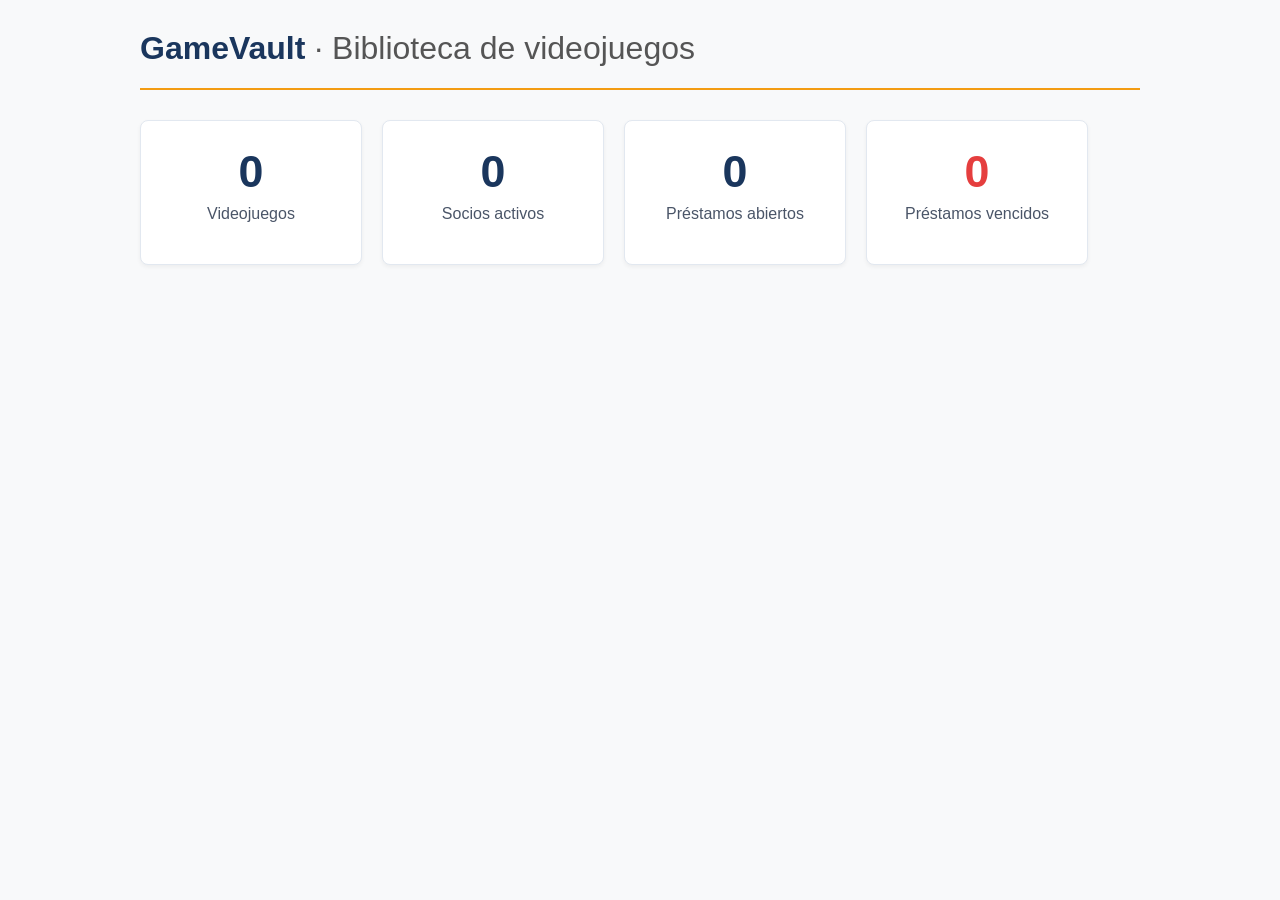
<file: src/main/resources/templates/index.html>
<!DOCTYPE html>
<html xmlns:th="http://www.thymeleaf.org">
<head>
    <meta charset="UTF-8">
    <title>GameVault - Biblioteca de videojuegos</title>
    <link rel="stylesheet" th:href="@{/css/tablas.css}">
    <style>
        /* barra azul de arriba */
        body {
            margin: 0;
            font-family: Arial, sans-serif;
            background-color: #f8f9fa;
        }
        .barra-navegacion {
            background-color: #1a365d;
            padding: 12px 20px;
            display: flex;
            gap: 25px;
            align-items: center;
            box-shadow: 0 2px 4px rgba(0,0,0,0.1);
        }
        .barra-navegacion a {
            color: white;
            text-decoration: none;
            font-size: 1rem;
            font-weight: 500;
        }
        .barra-navegacion a:hover {
            text-decoration: underline;
        }
        .contenido-principal {
            max-width: 1000px;
            margin: 30px auto;
            padding: 0 20px;
        }
    </style>
</head>
<body>

<div th:replace="~{fragments :: menu}"></div>

<div class="contenido-principal">
    <h1 style="color: #1a365d; margin-top: 10px;">
        GameVault <span style="font-weight: normal; color: #555;">· Biblioteca de videojuegos</span>
    </h1>
    <hr style="border: none; border-top: 2px solid #f39c12; margin-bottom: 30px;">

    <!-- Cuadro de mando con las 4 tarjetas de contadores -->
    <div style="display: flex; gap: 20px; flex-wrap: wrap; justify-content: flex-start;">

        <!-- Videojuegos -->
        <div style="background: white; border: 1px solid #e2e8f0; border-radius: 8px; padding: 25px 20px; text-align: center; width: 180px; box-shadow: 0 2px 4px rgba(0,0,0,0.05);">
            <h2 style="font-size: 2.8rem; color: #1a365d; margin: 0; font-weight: bold;" th:text="${totalVideojuegos}">0</h2>
            <p style="color: #4a5568; margin-top: 8px; font-weight: 500;">Videojuegos</p>
        </div>

        <!-- Socios activos -->
        <div style="background: white; border: 1px solid #e2e8f0; border-radius: 8px; padding: 25px 20px; text-align: center; width: 180px; box-shadow: 0 2px 4px rgba(0,0,0,0.05);">
            <h2 style="font-size: 2.8rem; color: #1a365d; margin: 0; font-weight: bold;" th:text="${totalSociosActivos}">0</h2>
            <p style="color: #4a5568; margin-top: 8px; font-weight: 500;">Socios activos</p>
        </div>

        <!-- Préstamos abiertos -->
        <div style="background: white; border: 1px solid #e2e8f0; border-radius: 8px; padding: 25px 20px; text-align: center; width: 180px; box-shadow: 0 2px 4px rgba(0,0,0,0.05);">
            <h2 style="font-size: 2.8rem; color: #1a365d; margin: 0; font-weight: bold;" th:text="${totalPrestamosAbiertos}">0</h2>
            <p style="color: #4a5568; margin-top: 8px; font-weight: 500;">Préstamos abiertos</p>
        </div>

        <!-- Préstamos vencidos -->
        <div style="background: white; border: 1px solid #e2e8f0; border-radius: 8px; padding: 25px 20px; text-align: center; width: 180px; box-shadow: 0 2px 4px rgba(0,0,0,0.05);">
            <h2 style="font-size: 2.8rem; color: #e53e3e; margin: 0; font-weight: bold;" th:text="${totalPrestamosVencidos}">0</h2>
            <p style="color: #4a5568; margin-top: 8px; font-weight: 500;">Préstamos vencidos</p>
        </div>

    </div>
</div>

</body>
</html>
</file>
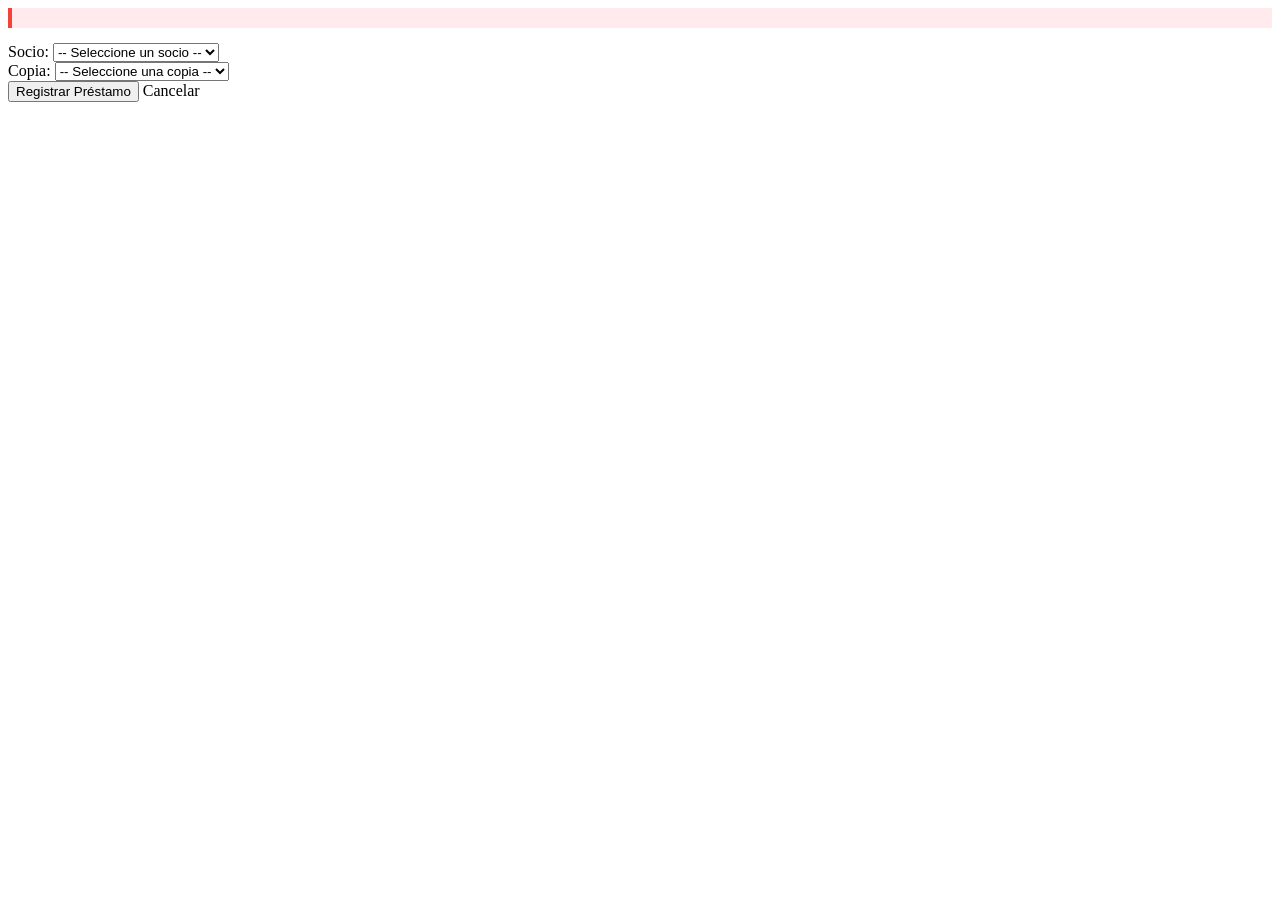
<file: src/main/resources/templates/prestamos/formulario.html>
<!DOCTYPE html>
<html xmlns:th="http://www.thymeleaf.org">
<head>
    <meta charset="UTF-8">
    <title>Nuevo Préstamo - GameVault</title>
    <link rel="stylesheet" th:href="@{/css/index.css}">
    <link rel="stylesheet" th:href="@{/css/tablas.css}">
    <link rel="stylesheet" th:href="@{/css/formularios.css}">
    <style>
        .mensaje-error { background: #ffebee; border-left: 4px solid #f44336; padding: 10px 15px; margin-bottom: 15px; }
    </style>
</head>
<body>
<div th:replace="~{fragments :: menu}"></div>
<div class="container">
    <div th:replace="~{fragments :: cabecera('Registrar Nuevo Préstamo')}"></div>

    <div th:if="${error}" class="mensaje-error" th:text="${error}"></div>

    <form th:action="@{/prestamos/registrar}" method="post" class="form">

        <div class="form-group">
            <label for="idSocio">Socio:</label>
            <select id="idSocio" name="idSocio" class="form-control" required>
                <option value="">-- Seleccione un socio --</option>
                <option th:each="socio : ${socios}"
                        th:value="${socio.id}"
                        th:text="${socio.nombre + ' ' + socio.apellidos}">
                </option>
            </select>
        </div>

        <div class="form-group">
            <label for="idCopia">Copia:</label>
            <select id="idCopia" name="idCopia" class="form-control" required>
                <option value="">-- Seleccione una copia --</option>
                <option th:each="copia : ${copias}"
                        th:value="${copia.id}"
                        th:text="${copia.titulo + ' (' + copia.plataforma + ') - ' + copia.codigoInventario}">
                </option>
            </select>
        </div>

        <div class="form-actions">
            <button type="submit" class="btn btn-success">Registrar Préstamo</button>
            <a th:href="@{/prestamos}" class="btn btn-secondary">Cancelar</a>
        </div>
    </form>
</div>
</body>
</html>
</file>
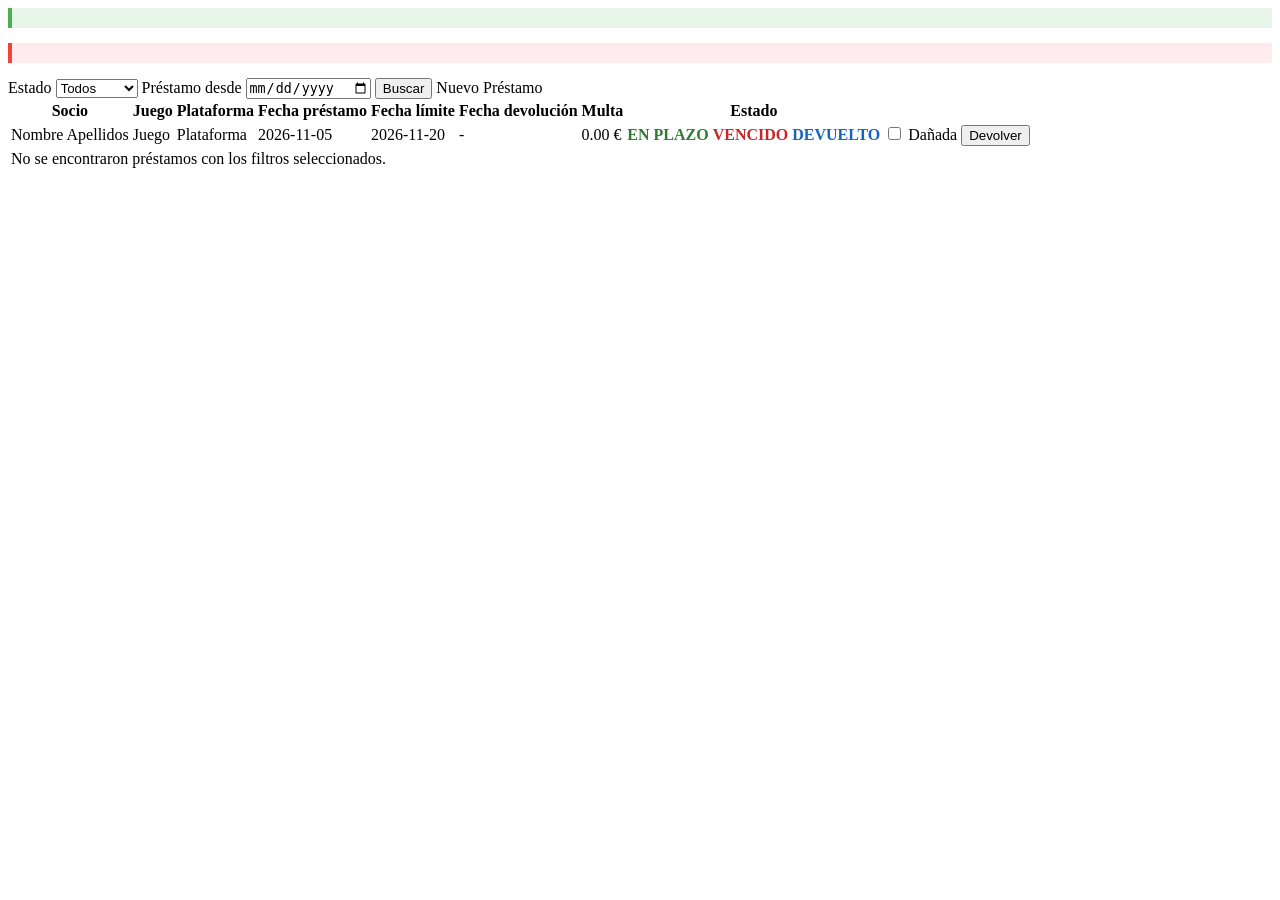
<file: src/main/resources/templates/prestamos/lista.html>
<!DOCTYPE html>
<html xmlns:th="http://www.thymeleaf.org">
<head>
    <meta charset="UTF-8">
    <title>Listado de Préstamos - GameVault</title>
    <link rel="stylesheet" th:href="@{/css/index.css}">
    <link rel="stylesheet" th:href="@{/css/tablas.css}">
    <link rel="stylesheet" th:href="@{/css/formularios.css}">
    <style>
        .estado-enplazo { color: #2e7d32; font-weight: bold; }
        .estado-vencido { color: #c62828; font-weight: bold; }
        .estado-devuelto { color: #1565c0; font-weight: bold; }
        .mensaje-exito { background: #e8f5e9; border-left: 4px solid #4caf50; padding: 10px 15px; margin-bottom: 15px; }
        .mensaje-error { background: #ffebee; border-left: 4px solid #f44336; padding: 10px 15px; margin-bottom: 15px; }
    </style>
</head>
<body>
<div th:replace="~{fragments :: menu}"></div>
<div class="container">
    <div th:replace="~{fragments :: cabecera('Listado de Préstamos')}"></div>

    <div th:if="${mensajeExito}" class="mensaje-exito" th:text="${mensajeExito}"></div>
    <div th:if="${error}" class="mensaje-error" th:text="${error}"></div>

    <!-- Filtros: estado y fecha de préstamo  -->
    <form th:action="@{/prestamos}" method="get" class="form-busqueda">
        <label for="estado">Estado</label>
        <select id="estado" name="estado">
            <option value="">Todos</option>
            <option value="enplazo" th:selected="${estadoFiltro == 'enplazo'}">En plazo</option>
            <option value="vencidos" th:selected="${estadoFiltro == 'vencidos'}">Vencidos</option>
            <option value="devueltos" th:selected="${estadoFiltro == 'devueltos'}">Devueltos</option>
        </select>

        <label for="fechaDesde">Préstamo desde</label>
        <input type="date" id="fechaDesde" name="fechaDesde" th:value="${fechaDesdeFiltro}">

        <button type="submit" class="btn btn-primary">Buscar</button>
        <a th:href="@{/prestamos/nuevo}" class="btn btn-success">Nuevo Préstamo</a>
    </form>

    <table class="table">
        <thead>
        <tr>
            <th>Socio</th>
            <th>Juego</th>
            <th>Plataforma</th>
            <th>Fecha préstamo</th>
            <th>Fecha límite</th>
            <th>Fecha devolución</th>
            <th>Multa</th>
            <th>Estado</th>
            <th></th>
        </tr>
        </thead>
        <tbody>
        <tr th:each="prestamo : ${prestamos}">
            <td th:text="${prestamo.nombreSocio}">Nombre Apellidos</td>
            <td th:text="${prestamo.tituloJuego}">Juego</td>
            <td th:text="${prestamo.plataforma}">Plataforma</td>
            <td th:text="${prestamo.fechaPrestamo}">2026-11-05</td>
            <td th:text="${prestamo.fechaLimite}">2026-11-20</td>
            <td th:text="${prestamo.fechaDevolucion != null ? prestamo.fechaDevolucion : '-'}">-</td>
            <td th:text="${prestamo.multa != null ? prestamo.multa + ' €' : '0.00 €'}">0.00 €</td>
            <td>
                <span th:if="${prestamo.estado == 'EN PLAZO'}" class="estado-enplazo">EN PLAZO</span>
                <span th:if="${prestamo.estado == 'VENCIDO'}" class="estado-vencido">
                    VENCIDO <small th:text="'(' + ${prestamo.diasRetraso} + ' días)'"></small>
                </span>
                <span th:if="${prestamo.estado == 'DEVUELTO'}" class="estado-devuelto">DEVUELTO</span>
            </td>
            <td>
                <form th:if="${prestamo.fechaDevolucion == null}"
                      th:action="@{/prestamos/{id}/devolver(id=${prestamo.id})}" method="post">
                    <label>
                        <input type="checkbox" name="copiaDanada" value="true"> Dañada
                    </label>
                    <button type="submit" class="btn btn-warning">Devolver</button>
                </form>
            </td>
        </tr>
        <tr th:if="${#lists.isEmpty(prestamos)}">
            <td colspan="9" class="vacio">No se encontraron préstamos con los filtros seleccionados.</td>
        </tr>
        </tbody>
    </table>
</div>
</body>
</html>
</file>
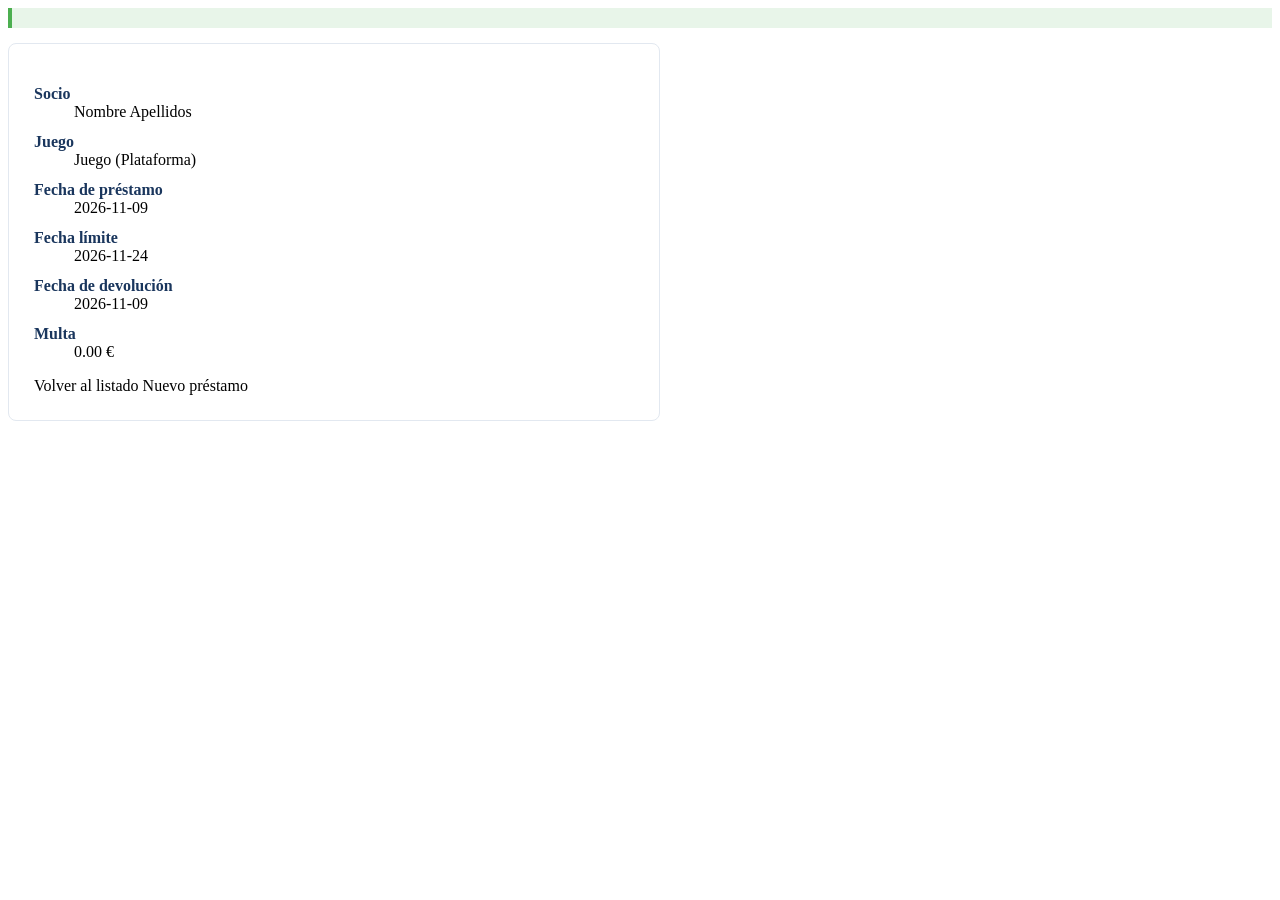
<file: src/main/resources/templates/prestamos/resumen.html>
<!DOCTYPE html>
<html xmlns:th="http://www.thymeleaf.org">
<head>
    <meta charset="UTF-8">
    <title>Resumen del Préstamo - GameVault</title>
    <link rel="stylesheet" th:href="@{/css/index.css}">
    <link rel="stylesheet" th:href="@{/css/tablas.css}">
    <link rel="stylesheet" th:href="@{/css/formularios.css}">
    <style>
        .mensaje-exito { background: #e8f5e9; border-left: 4px solid #4caf50; padding: 10px 15px; margin-bottom: 15px; }
        .resumen { background: white; border: 1px solid #e2e8f0; border-radius: 8px; padding: 25px; max-width: 600px; }
        .resumen dt { font-weight: bold; color: #1a365d; }
        .resumen dd { margin-bottom: 12px; }
    </style>
</head>
<body>
<div th:replace="~{fragments :: menu}"></div>
<div class="container">
    <div th:replace="~{fragments :: cabecera('Resumen del Préstamo')}"></div>

    <div th:if="${mensajeExito}" class="mensaje-exito" th:text="${mensajeExito}"></div>

    <div class="resumen" th:if="${prestamo != null}">
        <dl>
            <dt>Socio</dt>
            <dd th:text="${prestamo.nombreSocio}">Nombre Apellidos</dd>

            <dt>Juego</dt>
            <dd th:text="${prestamo.tituloJuego + ' (' + prestamo.plataforma + ')'}">Juego (Plataforma)</dd>

            <dt>Fecha de préstamo</dt>
            <dd th:text="${prestamo.fechaPrestamo}">2026-11-09</dd>

            <dt>Fecha límite</dt>
            <dd th:text="${prestamo.fechaLimite}">2026-11-24</dd>

            <dt th:if="${prestamo.fechaDevolucion != null}">Fecha de devolución</dt>
            <dd th:if="${prestamo.fechaDevolucion != null}" th:text="${prestamo.fechaDevolucion}">2026-11-09</dd>

            <dt>Multa</dt>
            <dd th:text="${prestamo.multa != null ? prestamo.multa + ' €' : '0.00 €'}">0.00 €</dd>
        </dl>

        <a th:href="@{/prestamos}" class="btn btn-primary">Volver al listado</a>
        <a th:href="@{/prestamos/nuevo}" class="btn btn-secondary">Nuevo préstamo</a>
    </div>
</div>
</body>
</html>
</file>
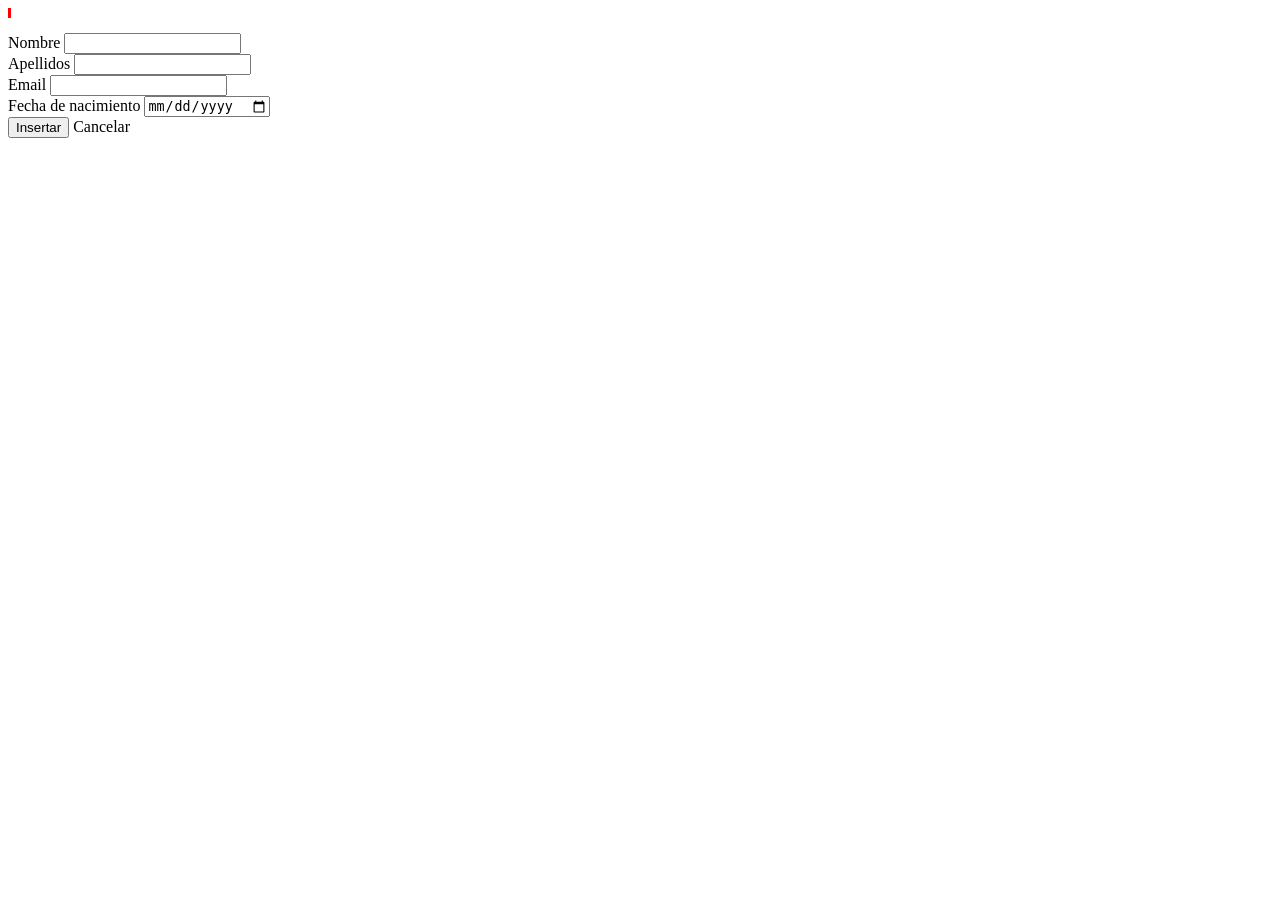
<file: src/main/resources/templates/socios/formulario.html>
<!DOCTYPE html>
<html xmlns:th="http://www.thymeleaf.org">
<head>
    <meta charset="UTF-8">
    <title>Insertar socio - GameVault</title>
    <link rel="stylesheet" th:href="@{/css/index.css}">
    <link rel="stylesheet" th:href="@{/css/tablas.css}">
    <link rel="stylesheet" th:href="@{/css/formularios.css}">
</head>
<body>
<div th:replace="~{fragments :: menu}"></div>
<div class="container">
    <div th:replace="~{fragments :: cabecera('Nuevo socio')}"></div>

    <div th:if="${mensajeExito}" class="mensaje-exito" th:text="${mensajeExito}"></div>
    <div th:if="${error}" class="alert alert-danger" th:text="${error}" style="color: red; border-left: 3px solid red; padding: 5px; margin-bottom: 15px;"></div>

    <form th:action="@{/socios/guardar}" th:object="${socio}" method="post" class="form">

        <div class="form-group">
            <label for="nombre">Nombre</label>
            <input type="text" id="nombre" th:field="*{nombre}" class="form-control" required>
        </div>

        <div class="form-group">
            <label for="apellidos">Apellidos</label>
            <input type="text" id="apellidos" th:field="*{apellidos}" class="form-control" required>
        </div>

        <div class="form-group">
            <label for="email">Email</label>
            <input type="email" id="email" th:field="*{email}" class="form-control" required>
        </div>

        <div class="form-group">
            <label for="fechaNacimiento">Fecha de nacimiento</label>
            <input type="date" id="fechaNacimiento" th:field="*{fechaNacimiento}" class="form-control" required>
        </div>

        <div class="form-actions">
            <button type="submit" class="btn btn-primary">Insertar</button>
            <a th:href="@{/socios}" class="btn btn-secondary">Cancelar</a>
        </div>
    </form>
</div>
</body>
</html>
</file>
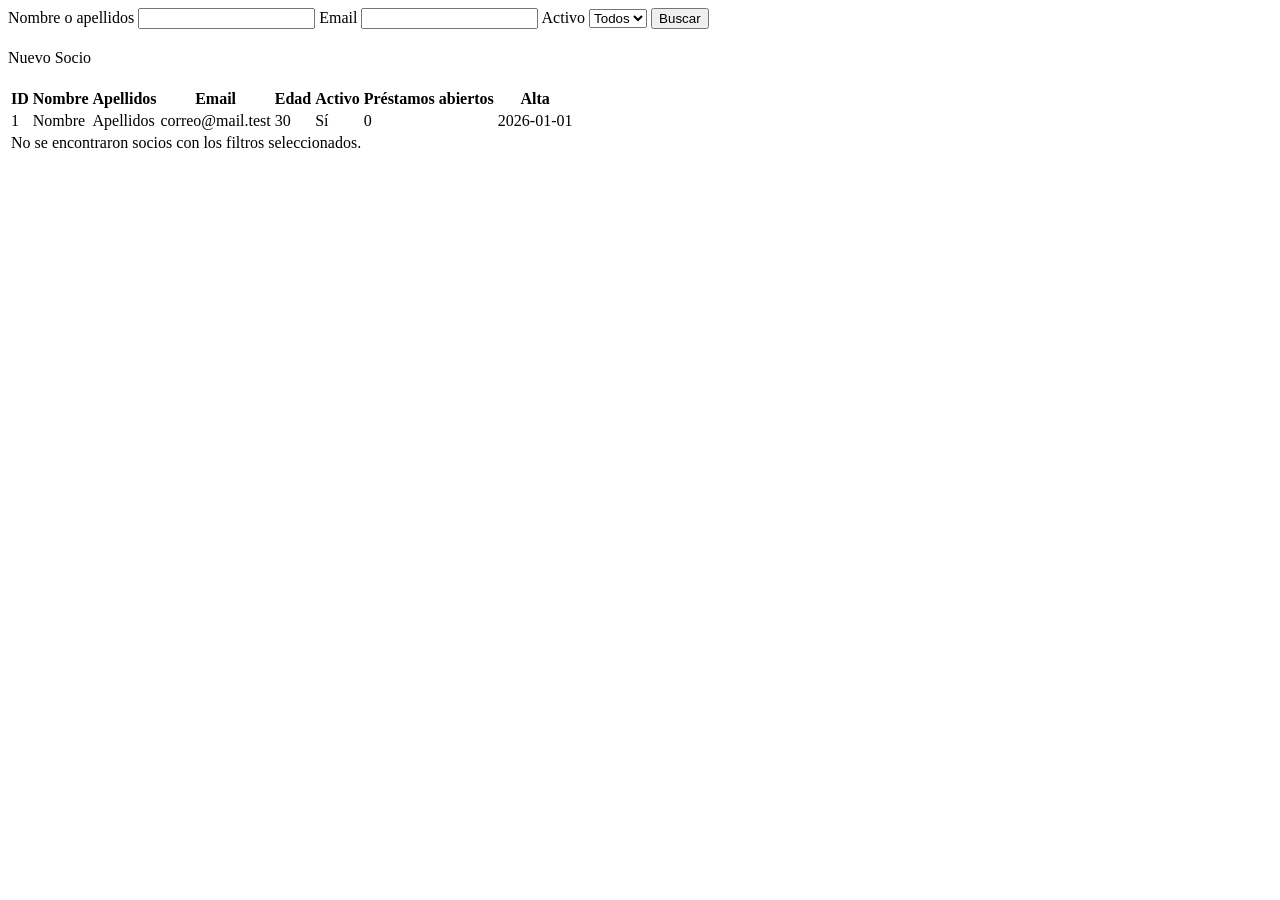
<file: src/main/resources/templates/socios/lista.html>
<!DOCTYPE html>
<html xmlns:th="http://www.thymeleaf.org">
<head>
    <meta charset="UTF-8">
    <title>Listado de socios - GameVault</title>
    <link rel="stylesheet" th:href="@{/css/index.css}">
    <link rel="stylesheet" th:href="@{/css/tablas.css}">
    <link rel="stylesheet" th:href="@{/css/formularios.css}">
</head>
<body>
<div th:replace="~{fragments :: menu}"></div>
<div class="container">

    <div th:replace="~{fragments :: cabecera('Listado de socios')}"></div>

    <!-- Formulario de Búsqueda / Filtros (RF-03) -->
    <form th:action="@{/socios}" method="get" class="form-busqueda">
        <label for="nombre">Nombre o apellidos</label>
        <input type="text" id="nombre" name="nombre" th:value="${param.nombre}">

        <label for="email">Email</label>
        <input type="text" id="email" name="email" th:value="${param.email}">

        <label for="activo">Activo</label>
        <select id="activo" name="activo">
            <option value="">Todos</option>
            <option value="1" th:selected="${param.activo == '1'}">Sí</option>
            <option value="0" th:selected="${param.activo == '0'}">No</option>
        </select>

        <button type="submit" class="btn btn-primary">Buscar</button>
    </form>

    <div class="acciones" style="margin-top: 20px;">
        <a th:href="@{/socios/nuevo}" class="btn btn-success">Nuevo Socio</a>
    </div>

    <!-- Tabla de Resultados  -->
    <table class="table" style="margin-top: 20px;">
        <thead>
        <tr>
            <th>ID</th>
            <th>Nombre</th>
            <th>Apellidos</th>
            <th>Email</th>
            <th>Edad</th>
            <th>Activo</th>
            <th>Préstamos abiertos</th>
            <th>Alta</th>
        </tr>
        </thead>
        <tbody>
        <tr th:each="socio : ${socios}">
            <td th:text="${socio.id}">1</td>
            <td th:text="${socio.nombre}">Nombre</td>
            <td th:text="${socio.apellidos}">Apellidos</td>
            <td th:text="${socio.email}">correo@mail.test</td>
            <td th:text="${socio.edad}">30</td>
            <td th:text="${socio.activo ? 'Sí' : 'No'}">Sí</td>
            <td th:text="${socio.prestamosAbiertos}">0</td>
            <td th:text="${socio.fechaAlta}">2026-01-01</td>
        </tr>
        <tr th:if="${#lists.isEmpty(socios)}">
            <td colspan="8" class="vacio">No se encontraron socios con los filtros seleccionados.</td>
        </tr>
        </tbody>
    </table>
</div>
</body>
</html>
</file>
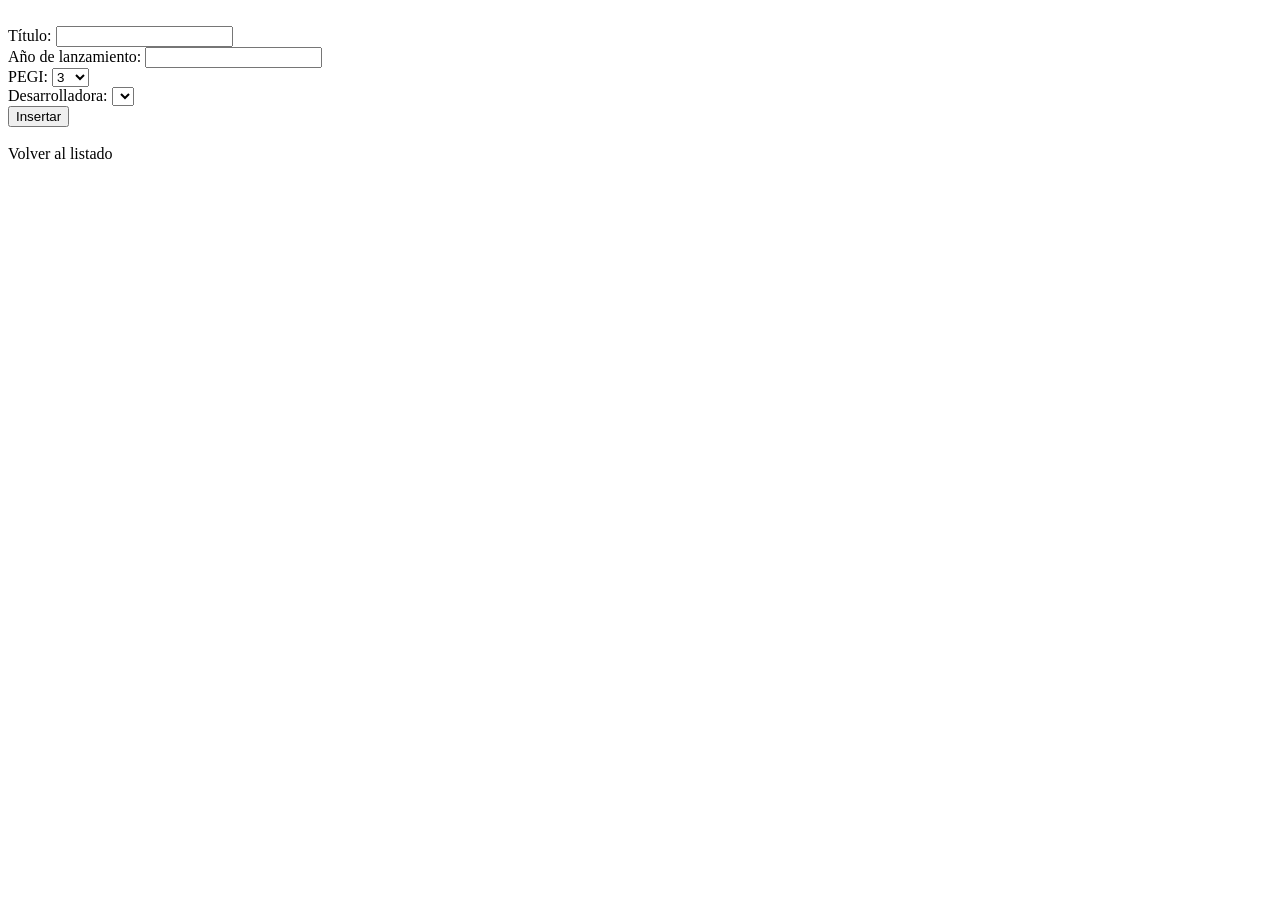
<file: src/main/resources/templates/videojuegos/insertar.html>
<!DOCTYPE html>
    <html xmlns:th="http://www.thymeleaf.org">
<head>
    <meta charset="UTF-8">
    <title>Insertar Videojuego - GameVault</title>
    <!-- ESTILOS -->

    <link rel="stylesheet" th:href="@{/css/index.css}">
    <link rel="stylesheet" th:href="@{/css/tablas.css}">
    <link rel="stylesheet" th:href="@{/css/formularios.css}">
</head>
<body>
<div th:replace="~{fragments :: menu}"></div>
<div class="container">
    <div th:replace="~{fragments :: cabecera('Insertar videojuego')}"></div>


    <div th:if="${mensajeExito}" class="mensaje-exito" th:text="${mensajeExito}"></div>
    <div th:if="${error}" class="mensaje-error" th:text="${error}"></div>

    <br>

    <!-- Formulario de Inserción -->
    <form action="#" th:action="@{/videojuegos/insertar}" method="post" class="form-insertar">
        <div class="campo">
            <label>Título:</label>
            <input type="text" name="titulo" required />
        </div>

        <div class="campo">
            <label>Año de lanzamiento:</label>
            <input type="number" name="anioLanzamiento" required />
        </div>

        <div class="campo">
            <label>PEGI:</label>
            <select name="pegi">
                <option value="3">3</option>
                <option value="7">7</option>
                <option value="12">12</option>
                <option value="16">16</option>
                <option value="18">18</option>
            </select>
        </div>

        <div class="campo">
            <label>Desarrolladora:</label>
            <select name="idDesarrolladora">
                <option th:each="dev : ${desarrolladoras}"
                        th:value="${dev.id}"
                        th:text="${dev.nombre}">
                </option>
            </select>
        </div>

        <button type="submit" class="btn">Insertar</button>
    </form>

    <br>
    <a th:href="@{/videojuegos}" class="btn-enlace">Volver al listado</a>
</div>
</body>
</html>
</file>
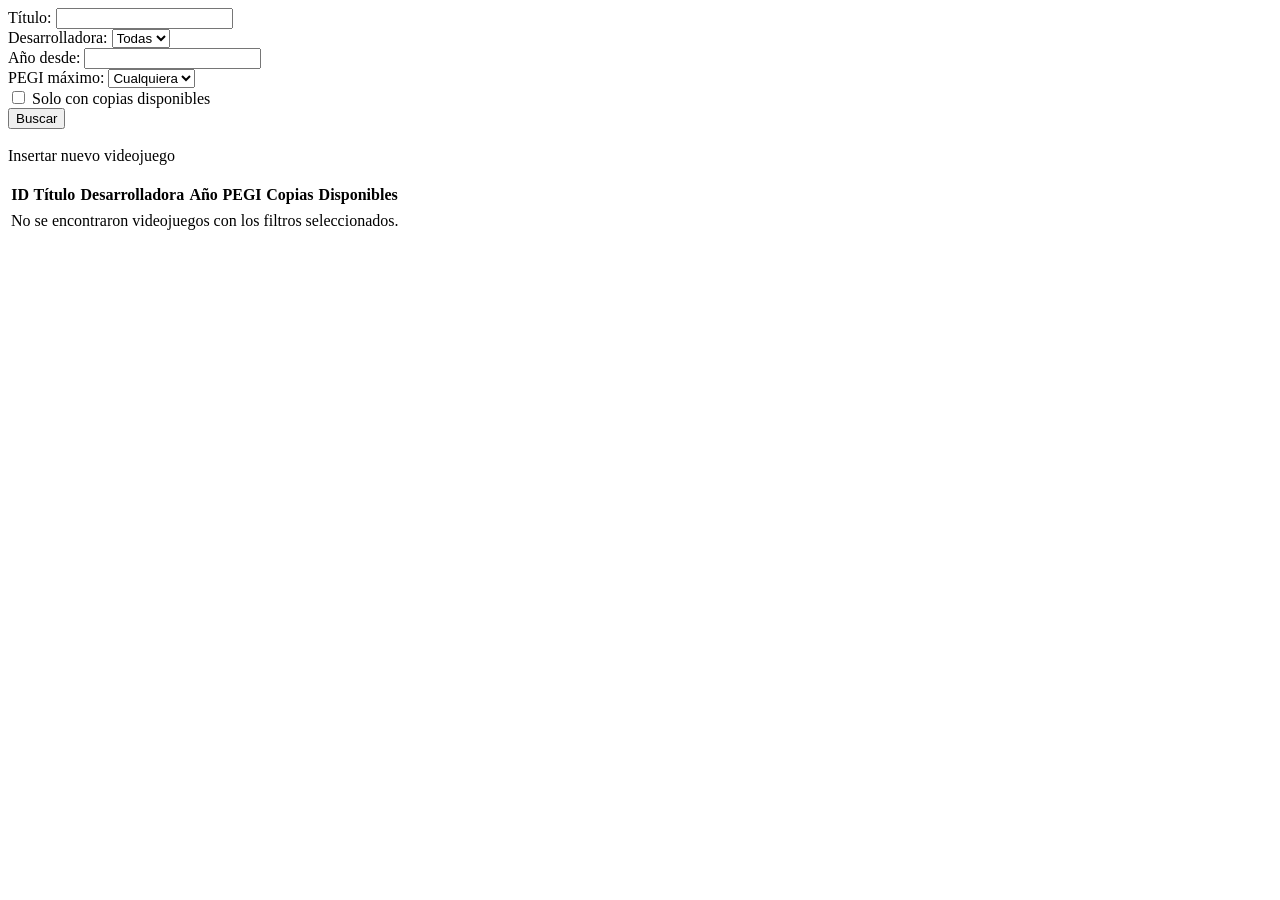
<file: src/main/resources/templates/videojuegos/lista.html>
<!DOCTYPE html>
<html xmlns:th="http://www.thymeleaf.org">
<head>
    <meta charset="UTF-8">
    <title>Listado de Videojuegos - GameVault</title>

    <link rel="stylesheet" th:href="@{/css/index.css}">
    <link rel="stylesheet" th:href="@{/css/tablas.css}">
    <link rel="stylesheet" th:href="@{/css/formularios.css}">
</head>
<body>
<div th:replace="~{fragments :: menu}"></div>
<div class="container">
    <div th:replace="~{fragments :: cabecera('Listado de videojuegos')}"></div>

    <!-- FORMULARIO -->
    <form action="#" th:action="@{/videojuegos}" method="get" class="form-filtro">
        <div class="campo">
            <label>Título:</label>
            <input type="text" name="titulo" th:value="${tituloFiltro}" />
        </div>

        <div class="campo">
            <label>Desarrolladora:</label>
            <select name="idDesarrolladora">
                <option value="">Todas</option>
                <option th:each="dev : ${desarrolladoras}"
                        th:value="${dev.id}"
                        th:text="${dev.nombre}"
                        th:selected="${dev.id == desarrolladoraFiltro}">
                </option>
            </select>
        </div>

        <div class="campo">
            <label>Año desde:</label>
            <input type="number" name="anioDesde" th:value="${anioDesdeFiltro}" />
        </div>

        <div class="campo">
            <label>PEGI máximo:</label>
            <select name="pegiMaximo">
                <option value="">Cualquiera</option>
                <option value="3" th:selected="${pegiMaximoFiltro == 3}">3</option>
                <option value="7" th:selected="${pegiMaximoFiltro == 7}">7</option>
                <option value="12" th:selected="${pegiMaximoFiltro == 12}">12</option>
                <option value="16" th:selected="${pegiMaximoFiltro == 16}">16</option>
                <option value="18" th:selected="${pegiMaximoFiltro == 18}">18</option>
            </select>
        </div>

        <div class="campo-checkbox">
            <label>
                <input type="checkbox" name="soloDisponibles" th:checked="${soloDisponiblesFiltro}" />
                Solo con copias disponibles
            </label>
        </div>

        <button type="submit" class="btn">Buscar</button>
    </form>

    <br>
    <a th:href="@{/videojuegos/nuevo}" class="btn-enlace">Insertar nuevo videojuego</a>
    <br><br>

    <!-- Tabla de Resultados -->
    <table class="tabla-datos">
        <thead>
        <tr>
            <th>ID</th>
            <th>Título</th>
            <th>Desarrolladora</th>
            <th>Año</th>
            <th>PEGI</th>
            <th>Copias</th>
            <th>Disponibles</th>
        </tr>
        </thead>
        <tbody>
        <tr th:each="juego : ${videojuegos}">
            <td th:text="${juego.id}"></td>
            <td th:text="${juego.titulo}"></td>
            <td th:text="${juego.desarrolladora}"></td>
            <td th:text="${juego.anioLanzamiento}"></td>
            <td th:text="${juego.pegi}"></td>
            <td th:text="${juego.copiasTotales}"></td>
            <td th:text="${juego.copiasDisponibles}"></td>
        </tr>
        <tr th:if="${#lists.isEmpty(videojuegos)}">
            <td colspan="7" class="vacio">No se encontraron videojuegos con los filtros seleccionados.</td>
        </tr>
        </tbody>
    </table>
</div>
</body>
</html>
</file>
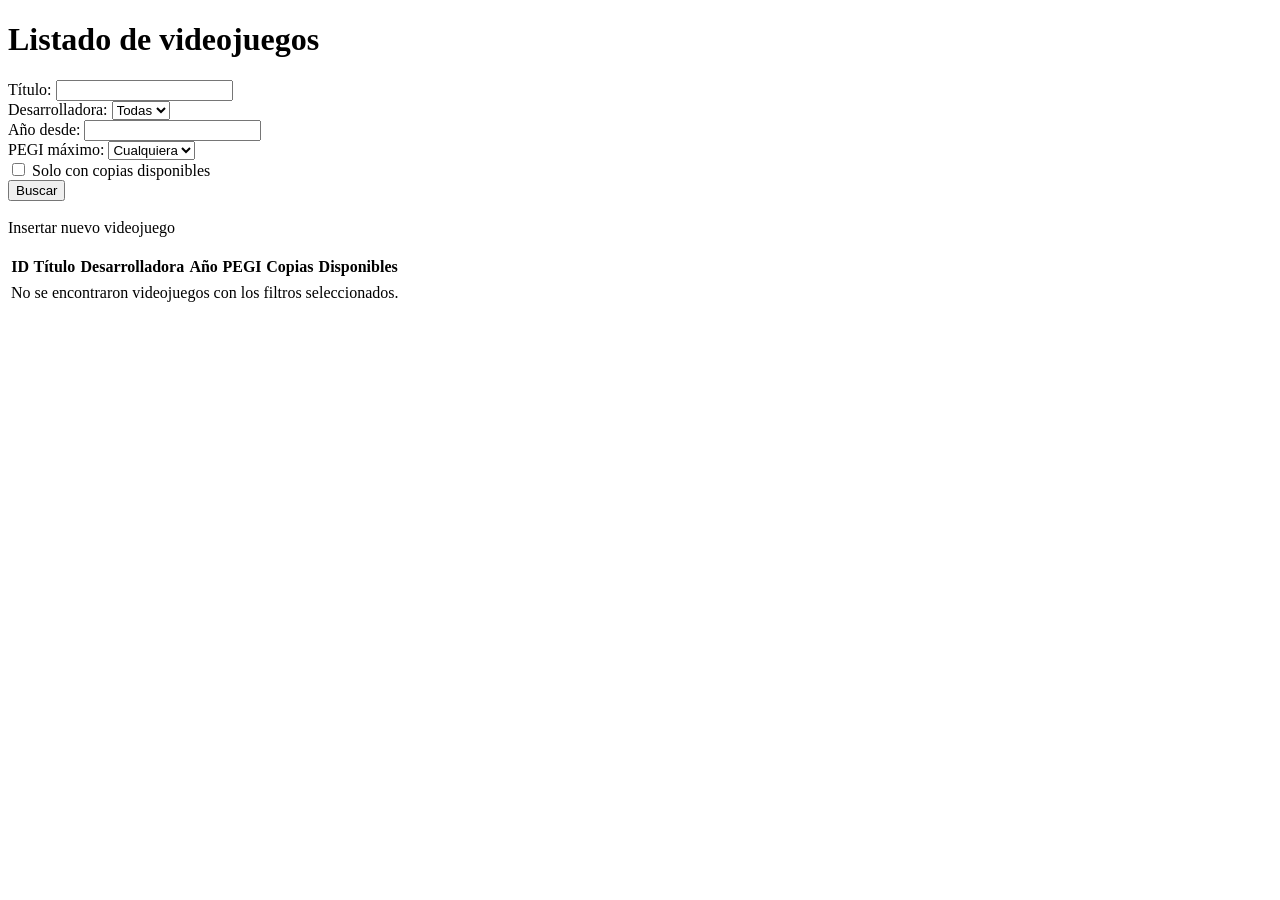
<file: src/main/resources/templates/videojuegos/listar.html>
<!DOCTYPE html>
<html xmlns:th="http://www.thymeleaf.org">
<head>
    <meta charset="UTF-8">
    <title>Listado de Videojuegos - GameVault</title>

    <link rel="stylesheet" th:href="@{/css/index.css}">
    <link rel="stylesheet" th:href="@{/css/tablas.css}">
    <link rel="stylesheet" th:href="@{/css/formularios.css}">
</head>
<body>
<div class="container">
    <h1>Listado de videojuegos</h1>

    <!-- FORMULARIO -->
    <form action="#" th:action="@{/videojuegos}" method="get" class="form-filtro">
        <div class="campo">
            <label>Título:</label>
            <input type="text" name="titulo" th:value="${tituloFiltro}" />
        </div>

        <div class="campo">
            <label>Desarrolladora:</label>
            <select name="idDesarrolladora">
                <option value="">Todas</option>
                <option th:each="dev : ${desarrolladoras}"
                        th:value="${dev.id}"
                        th:text="${dev.nombre}"
                        th:selected="${dev.id == desarrolladoraFiltro}">
                </option>
            </select>
        </div>

        <div class="campo">
            <label>Año desde:</label>
            <input type="number" name="anioDesde" th:value="${anioDesdeFiltro}" />
        </div>

        <div class="campo">
            <label>PEGI máximo:</label>
            <select name="pegiMaximo">
                <option value="">Cualquiera</option>
                <option value="3" th:selected="${pegiMaximoFiltro == 3}">3</option>
                <option value="7" th:selected="${pegiMaximoFiltro == 7}">7</option>
                <option value="12" th:selected="${pegiMaximoFiltro == 12}">12</option>
                <option value="16" th:selected="${pegiMaximoFiltro == 16}">16</option>
                <option value="18" th:selected="${pegiMaximoFiltro == 18}">18</option>
            </select>
        </div>

        <div class="campo-checkbox">
            <label>
                <input type="checkbox" name="soloDisponibles" th:checked="${soloDisponiblesFiltro}" />
                Solo con copias disponibles
            </label>
        </div>

        <button type="submit" class="btn">Buscar</button>
    </form>

    <br>
    <a th:href="@{/videojuegos/nuevo}" class="btn-enlace">Insertar nuevo videojuego</a>
    <br><br>

    <!-- Tabla de Resultados -->
    <table class="tabla-datos">
        <thead>
        <tr>
            <th>ID</th>
            <th>Título</th>
            <th>Desarrolladora</th>
            <th>Año</th>
            <th>PEGI</th>
            <th>Copias</th>
            <th>Disponibles</th>
        </tr>
        </thead>
        <tbody>
        <tr th:each="juego : ${videojuegos}">
            <td th:text="${juego.id}"></td>
            <td th:text="${juego.titulo}"></td>
            <td th:text="${juego.desarrolladora}"></td>
            <td th:text="${juego.anioLanzamiento}"></td>
            <td th:text="${juego.pegi}"></td>
            <td th:text="${juego.copiasTotales}"></td>
            <td th:text="${juego.copiasDisponibles}"></td>
        </tr>
        <tr th:if="${#lists.isEmpty(videojuegos)}">
            <td colspan="7" class="vacio">No se encontraron videojuegos con los filtros seleccionados.</td>
        </tr>
        </tbody>
    </table>
</div>
</body>
</html>
</file>
